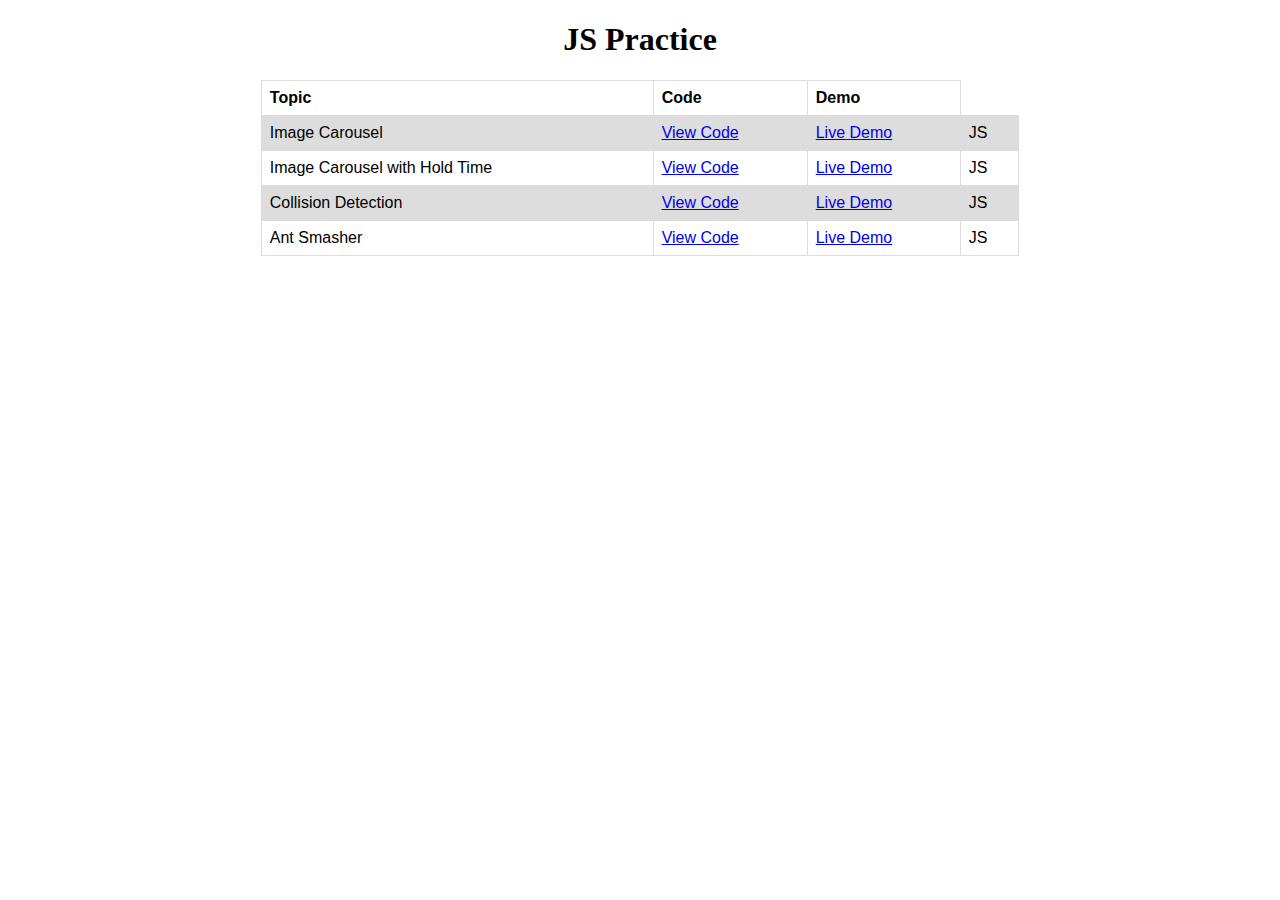
<file: index.html>
<!DOCTYPE html>
<html lang="en">

<head>
    <meta charset="UTF-8">
    <meta http-equiv="X-UA-Compatible" content="IE=edge">
    <meta name="viewport" content="width=device-width, initial-scale=1.0">
    <title>JS Assignment</title>
    <link rel="stylesheet" href="styles.css">
</head>

<body>
    <div class="wrapper">
        <h1 style="text-align: center;">JS Practice</h1>


        <table>
            <tr>
                <th>Topic</th>
                <th>Code</th>
                <th>Demo</th>
            </tr>
            <tr>
                <td>Image Carousel</td>
                <td><a href="https://github.com/ZisanAalam/JS-Assignments/tree/main/ast1">View Code </a></td>
                <td><a href="https://zisanaalam.github.io/JS-Assignments/ast1/">Live Demo </a> </td>
                <td>JS</td>
            </tr>

            <tr>
                <td>Image Carousel with Hold Time</td>
                <td><a href="https://github.com/ZisanAalam/JS-Assignments/tree/main/ast2">View Code </a></td>
                <td><a href="https://zisanaalam.github.io/JS-Assignments/ast2/">Live Demo </a> </td>
                <td>JS</td>
            </tr>

            <tr>
                <td>Collision Detection</td>
                <td><a href="https://github.com/ZisanAalam/JS-Assignments/tree/main/ast3/Collision-Detection/">View Code </a></td>
                <td><a href="https://zisanaalam.github.io/JS-Assignments/ast3/Collision-Detection/">Live Demo </a> </td>
                <td>JS</td>
            </tr>

            <tr>
                <td>Ant Smasher</td>
                <td><a href="https://github.com/ZisanAalam/JS-Assignments/tree/main/ast3/Ant-smasher">View Code </a></td>
                <td><a href="https://zisanaalam.github.io/JS-Assignments/ast3/Ant-smasher/">Live Demo </a> </td>
                <td>JS</td>
            </tr>

        </table>

    </div>

</body>

</html>
</file>
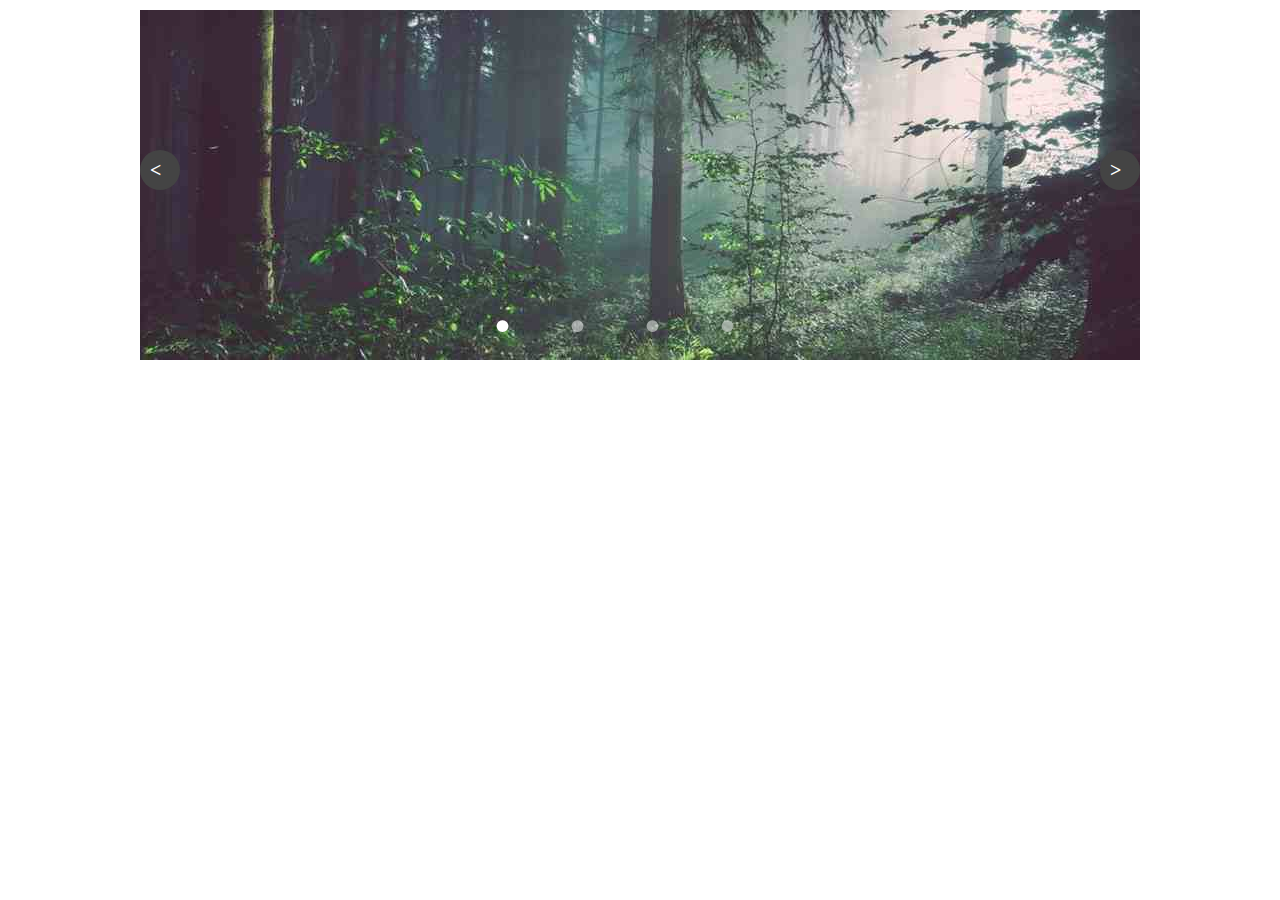
<file: ast1/index.html>
<!DOCTYPE html>
<html lang="en">

<head>
    <meta charset="UTF-8">
    <meta http-equiv="X-UA-Compatible" content="IE=edge">
    <meta name="viewport" content="width=device-width, initial-scale=1.0">
    <title>Image Carousel</title>
    <link rel="stylesheet" href="css/reset.css">
    <link rel="stylesheet" href="css/styles.css">
</head>

<body>
    <div class="carousel-container">
        <div id="carousel-wrapper">
            <div id="carousel-images">
                <img src="images/img1.jpg" alt="image1">
                <img src="images/img2.jpg" alt="image1">
                <img src="images/img3.jpg" alt="image1">
                <img src="images/img6.jpg" alt="image1">


            </div>
            <!-- <button id="prev"><</button>
            <button id="next">></button> -->
        </div>


    </div>
    <script src="app.js"></script>
</body>

</html>
</file>
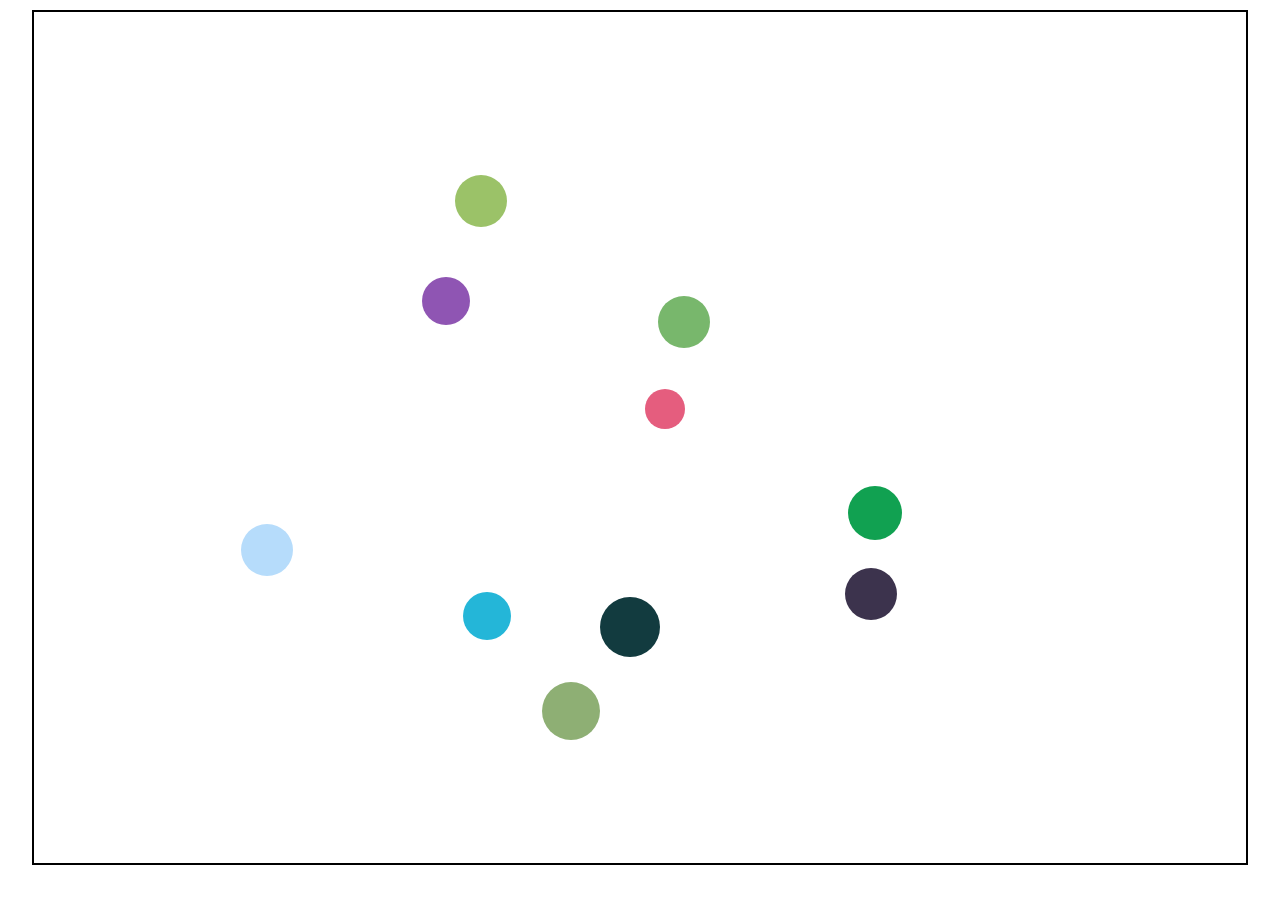
<file: ast3/index.html>
<!DOCTYPE html>
<html lang="en">

<head>
    <meta charset="UTF-8">
    <meta http-equiv="X-UA-Compatible" content="IE=edge">
    <meta name="viewport" content="width=device-width, initial-scale=1.0">
    <title>Ball Collision Detection</title>
    <link rel="stylesheet" href="styles.css">
</head>

<body>
    <div class="box"></div>

    <script src="app.js"></script>
</body>

</html>
</file>
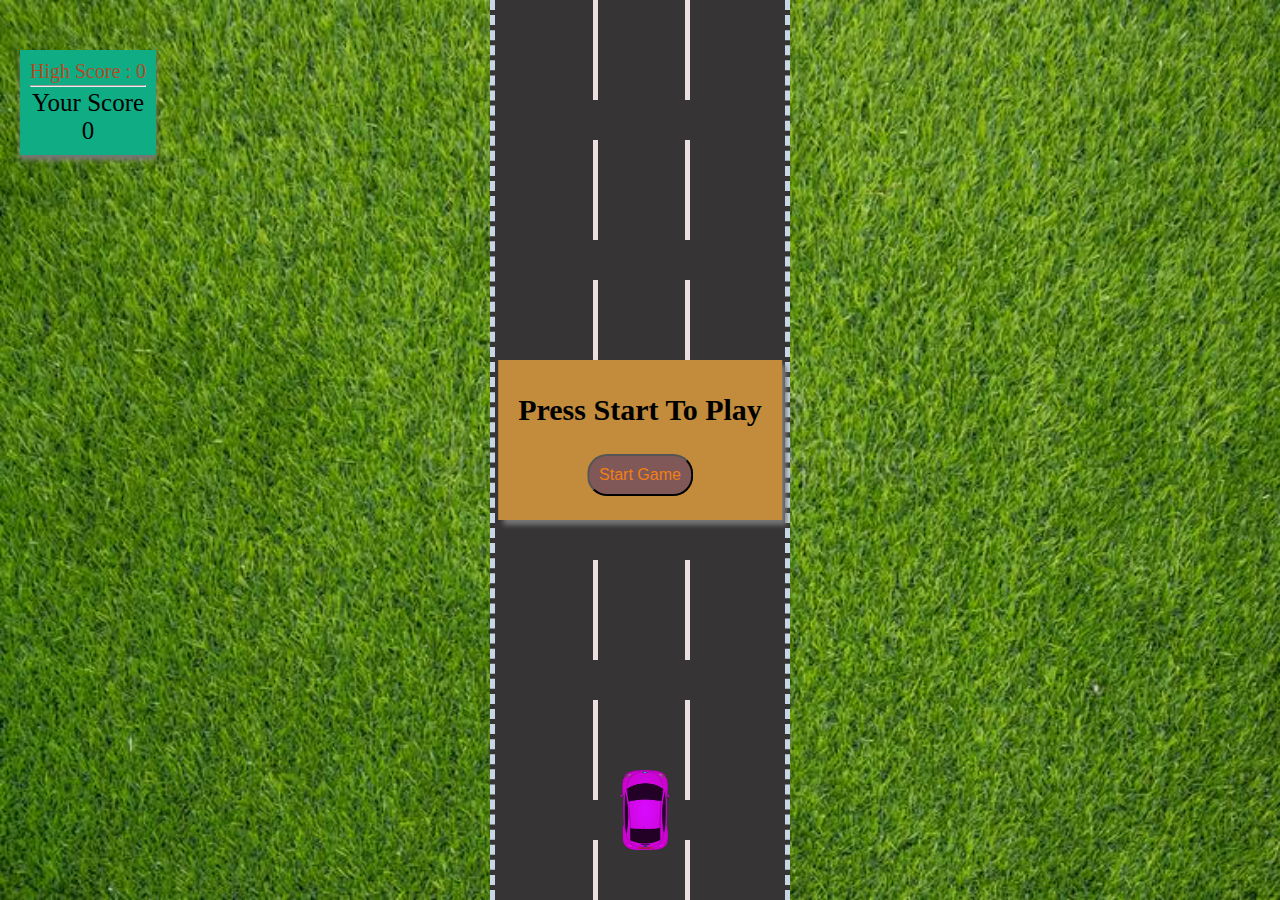
<file: ast4/index.html>
<!DOCTYPE html>
<html lang="en">

<head>
    <meta charset="UTF-8">
    <meta http-equiv="X-UA-Compatible" content="IE=edge">
    <meta name="viewport" content="width=device-width, initial-scale=1.0">
    <title>Car Lane Game</title>
    <link rel="stylesheet" href="style.css">
</head>

<body>
    <div class="carGame">
        <div class="scoreBoard"></div>
        <div class="startScreen">
            <p class="msg">Press Start To Play</p>
            <button id="startBtn">Start Game</button>
        </div>
        <div class="gameArea ">
            <div class="road" id="road">
                <div class="lane left"></div>
                <div class="lane middle"></div>
                <div class="lane right"></div>
                <div id="car" class="car lane-middle"></div>
            </div>
        </div>
    </div>
    <script src="js/utility.js"></script>
    <script src="js/app.js"></script>
</body>

</html>
</file>
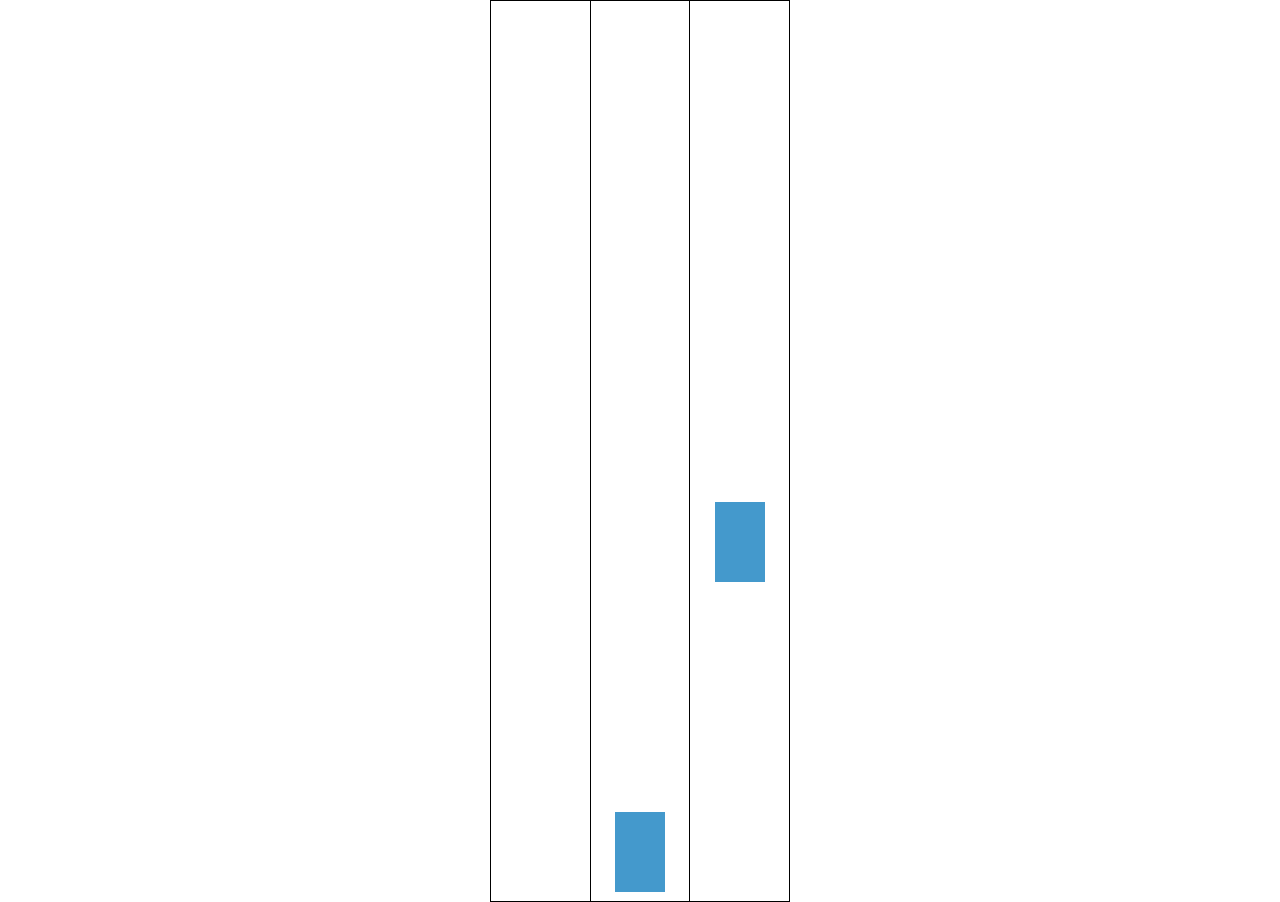
<file: ast4_new/index.html>
<!DOCTYPE html>
<html lang="en">

<head>
    <meta charset="UTF-8">
    <meta http-equiv="X-UA-Compatible" content="IE=edge">
    <meta name="viewport" content="width=device-width, initial-scale=1.0">
    <title>Document</title>
    <link rel="stylesheet" href="style.css">
</head>

<body>
    <div class="carGame">
        <div class="scoreBoard"></div>
        <div class="startScreen hide">
            <p>Press Start Button To Play</p>
            <button id="startBtn">Start Game</button>
        </div>
        <div class="gameArea ">
            <div class="road" id="road">
                <div class="lane left"></div>
                <div class="lane middle"></div>
                <div class="lane right"></div>
                <div id="car" class="car lane-middle"></div>
            </div>
        </div>
    </div>
    <script src="app.js"></script>
</body>

</html>
</file>
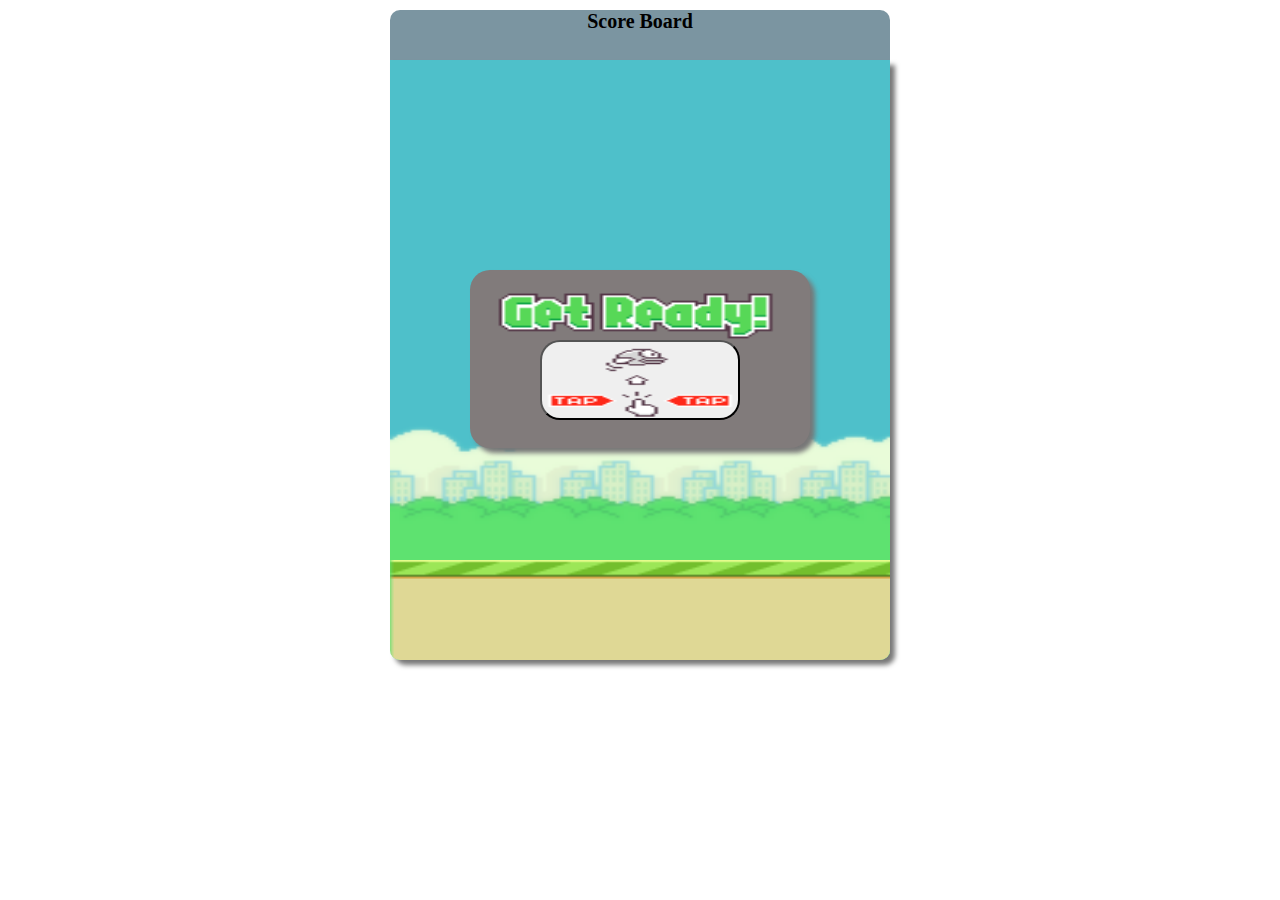
<file: ast5/index.html>
<!DOCTYPE html>
<html lang="en">

<head>
    <meta charset="UTF-8">
    <meta http-equiv="X-UA-Compatible" content="IE=edge">
    <meta name="viewport" content="width=device-width, initial-scale=1.0">
    <title>Flappy Bird</title>
    <link rel="stylesheet" href="css/reset.css">
    <link rel="stylesheet" href="css/styles.css">
</head>

<body>
    <div class="flappyBirdGame">
        <div class="scoreBoard">Score Board</div>
        <div class="startScreen">
            <p></p>
            <button class="startBtn"></button>
        </div>
        <div class="gameArea">
            <div class="bird"></div>
            <div class="ground"></div>
        </div>
    </div>
    <script src="js/utility.js"></script>
    <script src="js/app.js"></script>
</body>

</html>
</file>
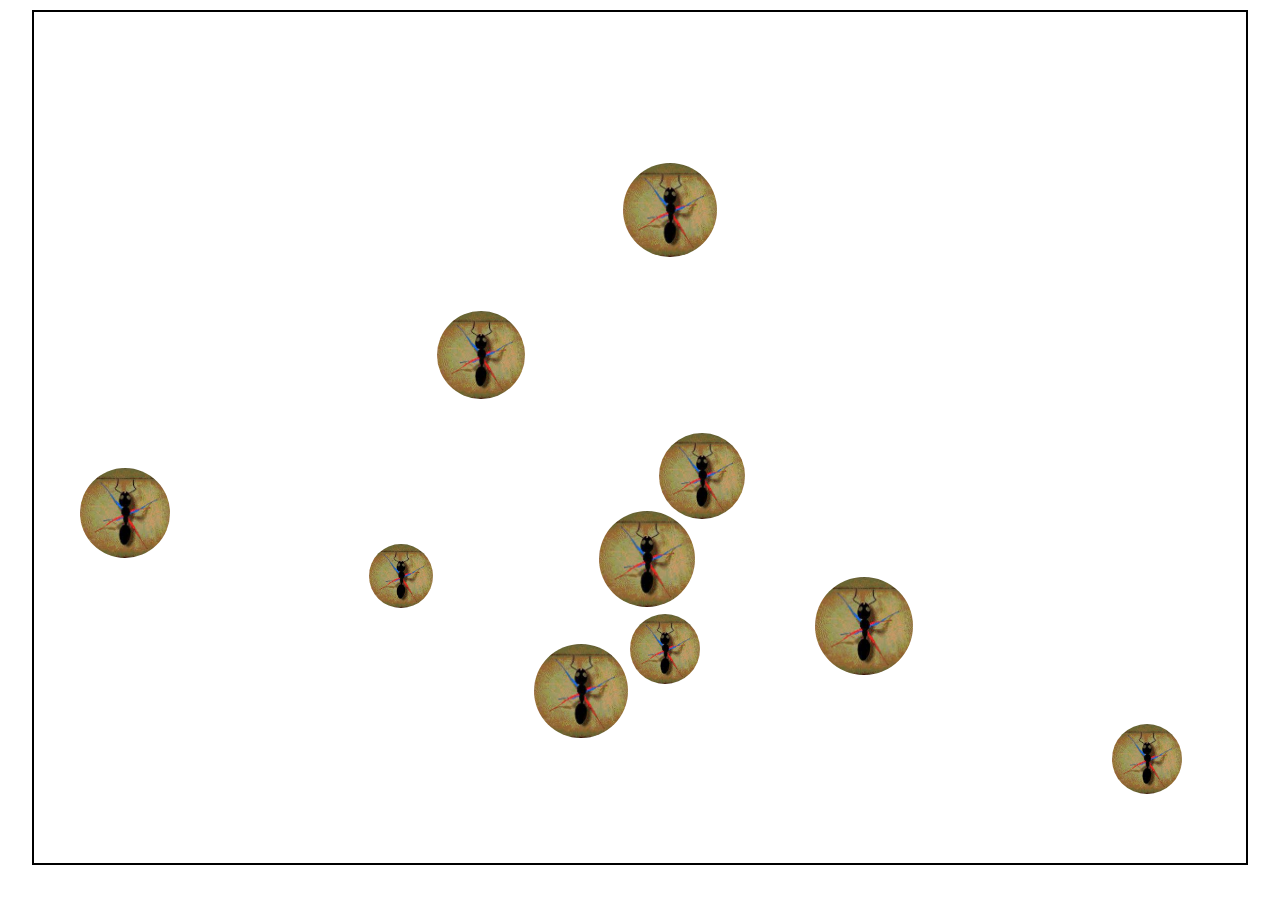
<file: ast3/Ant-smasher/index.html>
<!DOCTYPE html>
<html lang="en">

<head>
    <meta charset="UTF-8">
    <meta http-equiv="X-UA-Compatible" content="IE=edge">
    <meta name="viewport" content="width=device-width, initial-scale=1.0">
    <title>Ant Smasher</title>
    <link rel="stylesheet" href="styles.css">
</head>

<body>
    <div class="box"></div>

    <script src="js/utility.js"></script>
    <script src="js/app.js"></script>
</body>

</html>
</file>
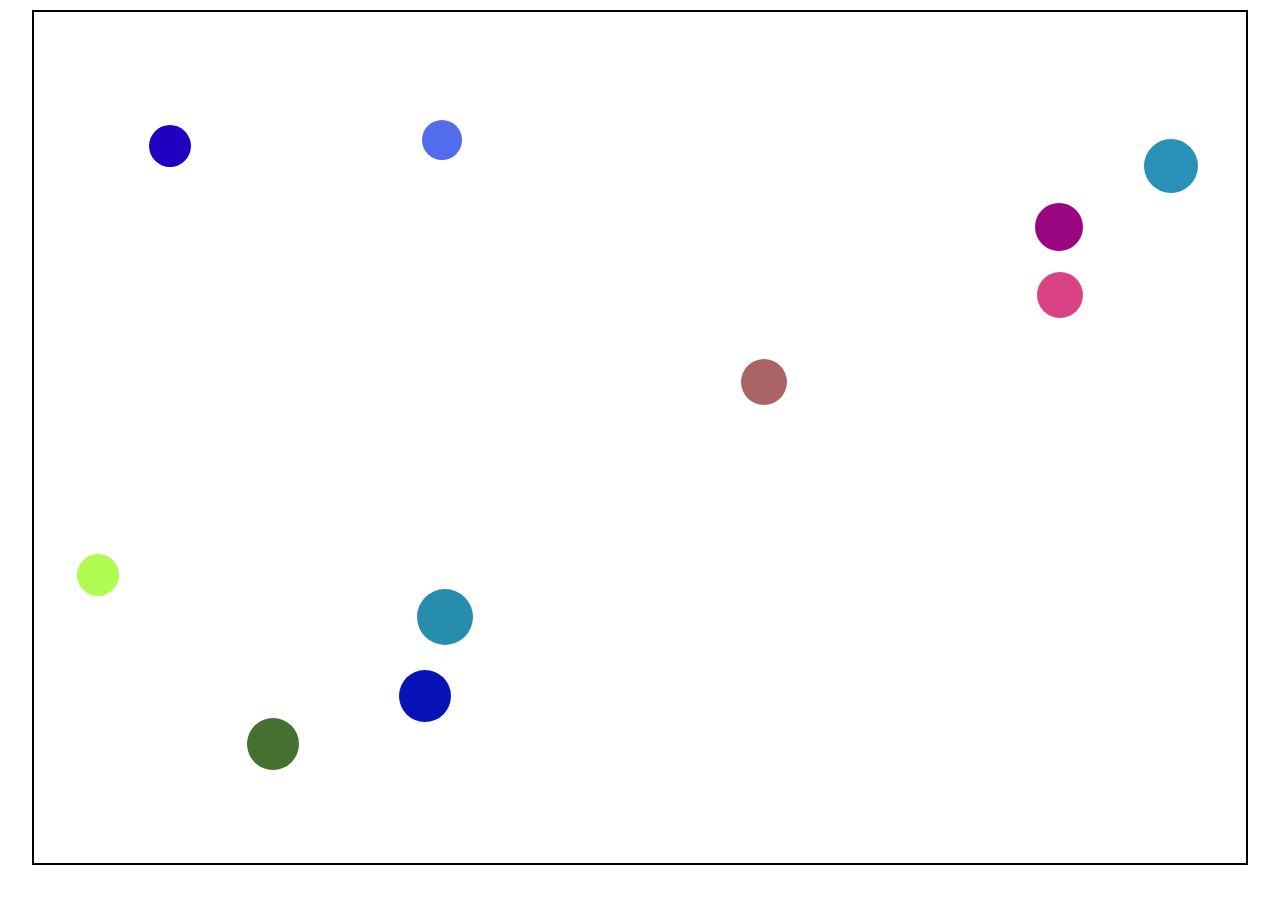
<file: ast3/Collision-Detection/index.html>
<!DOCTYPE html>
<html lang="en">

<head>
    <meta charset="UTF-8">
    <meta http-equiv="X-UA-Compatible" content="IE=edge">
    <meta name="viewport" content="width=device-width, initial-scale=1.0">
    <title>Ball Collision Detection</title>
    <link rel="stylesheet" href="styles.css">
</head>

<body>
    <div class="box"></div>

    <script src="js/utility.js"></script>
    <script src="js/app.js"></script>
</body>

</html>
</file>
<file: styles.css>
.wrapper {
    width: 60%;
    margin: 0 auto;
}

table {
    font-family: arial, sans-serif;
    border-collapse: collapse;
    width: 100%;
}

td,
th {
    border: 1px solid #dddddd;
    text-align: left;
    padding: 8px;
}

tr:nth-child(even) {
    background-color: #dddddd;
}
</file>
<file: ast1/css/styles.css>
.carousel-container {
    width: 1000px;
    margin: 10px auto;
}

#carousel-wrapper {
    /* width: 600px;
    height: 350px; */
    overflow: hidden;
    position: relative;
}

#carousel-images {
    /* width: 2400px; */
    /* height: 350px; */
    position: relative;
}

img {
    /* float: right; */
    position: absolute;
}

.prev,
.next {
    position: absolute;
    width: 40px;
    height: 40px;
    font-size: 20px;
    background-color: #444444;
    color: white;
    top: 40%;
    /* margin-top: -20px;
     */
    padding: 10px;
    line-height: 20px;
    cursor: pointer;
    font-weight: 800;
    border-radius: 50%;
}

.prev {
    left: 0;
}

.next {
    right: 0;
}

.next:hover,
.prev:hover {
    background-color: #29a8e2;
}

.dots {
    position: absolute;
    bottom: 5px;
    left: 0;
    width: 100%;
    font-size: 100px;
    text-align: center;
    color: white;
    cursor: pointer;
}

.dot {
    opacity: 0.5;
}

.dot:hover {
    opacity: 1;
}

.dot.active {
    opacity: 1;
}
</file>
<file: ast3/styles.css>
* {
    margin: 0;
    padding: 0;
    box-sizing: border-box;
}

.box {
    margin: 1px;
}
</file>
<file: ast4/style.css>
* {
    padding: 0;
    margin: 0;
    box-sizing: border-box;
}

.carGame {
    background-image: url(images/bg-img.jpg);
    background-repeat: no-repeat;
    background-size: cover;
}

.road {
    border-right: 5px dashed #c8d6e5;
    border-left: 5px dashed #c8d6e5;
    background-color: rgb(54, 52, 52);
}

.startScreen {
    position: absolute;
    top: 40%;
    left: 50%;
    transform: translateX(-50%);
    text-align: center;
    line-height: 2;
    font-size: 30px;
    font-weight: bold;
    /* border: 2px solid rgb(133, 76, 76); */
    padding: 20px;
    background-color: rgb(194, 140, 60);
    z-index: 1;
    box-shadow: 5px 5px 5px #777;
}

#startBtn {
    padding: 10px;
    font-size: 16px;
    border-radius: 20px;
    background-color: rgb(129, 88, 88);
    color: rgb(243, 127, 19);
}

.scoreBoard {
    position: absolute;
    top: 50px;
    left: 20px;
    padding: 5px;
    text-align: center;
    font-size: 25px;
    background-color: #10ac84;
    /* border: 1px solid gray; */
    padding: 10px;
    box-shadow: 0 5px 5px #777;
}

.scoreBoard p {
    font-size: 20px;
    color: rgb(180, 75, 36);
}

.scoreBoard hr {
    margin: 2px 0;
}

.road {
    width: 300px;
    display: flex;
    overflow: hidden;
    position: relative;
    margin: 0 auto;
}

.lane {
    flex: 1;
    height: 100vh;
    /* border: 1px solid black; */
}

.left,
.middle,
.right {
    border: none;
}

.car {
    width: 50px;
    height: 80px;
    position: absolute;
    /* background: #49c; */
    bottom: 50px;
    transition: 0.4s;
    background-image: url('images/img1.png');
    background-repeat: no-repeat;
    background-size: 100% 100%;
}

.enemyCar {
    width: 50px;
    height: 80px;
    position: absolute;
    /* background: #49c; */
    bottom: 10px;
    /* background-image: url('images/img2.png'); */
    /* transition: 0.4s; */
}

.car.lane-left {
    left: 25px;
}

.car.lane-middle {
    left: 125px;
}

.car.lane-right {
    left: 225px;
}

.hide {
    display: none;
}

.lines,
.line1 {
    position: absolute;
    top: 0;
    left: 97.5px;
    height: 100px;
    width: 5px;
    background-color: rgb(235, 224, 224);
}

.line1 {
    left: 97.5px;
}

.line2 {
    left: 190px;
}
</file>
<file: ast4_new/style.css>
* {
    padding: 0;
    margin: 0;
}

.road {
    width: 300px;
    display: flex;
    overflow: hidden;
    position: relative;
    margin: 0 auto;
}

.lane {
    flex: 1;
    height: 100vh;
    border: 1px solid black;
}

.left,
.middle {
    border-right: none;
}

.car {
    width: 50px;
    height: 80px;
    position: absolute;
    background: #49c;
    bottom: 10px;
    transition: 0.4s;
}

.car.lane-left {
    left: 25px;
}

.car.lane-middle {
    left: 125px;
}

.car.lane-right {
    left: 225px;
}

.hide {
    display: none;
}
</file>
<file: ast5/css/styles.css>
.hide {
    display: none;
}

.gameArea {
    margin: 60px auto;
    width: 500px;
    height: 600px;
    /* border: 1px solid red; */
    background-image: url('../images/bg1.png');
    background-repeat: no-repeat;
    background-size: 100% 100%;
    position: relative;
    overflow: hidden;
    box-shadow: 5px 5px 5px #777;
    border-bottom-left-radius: 10px;
    border-bottom-right-radius: 10px;
}

.scoreBoard {
    position: absolute;
    /* top: -100px; */
    top: 10px;
    height: 50px;
    left: 50%;
    width: 500px;
    transform: translateX(-50%);
    /* border: 1px solid blue; */
    background-color: rgb(123, 149, 161);
    font-size: 20px;
    font-weight: bold;
    text-align: center;
    border-top-left-radius: 10px;
    border-top-right-radius: 10px;
}

.startScreen {
    position: absolute;
    top: 30%;
    left: 50%;
    transform: translateX(-50%);
    text-align: center;
    line-height: 2;
    font-size: 30px;
    font-weight: bold;
    /* border: 2px solid rgb(133, 76, 76); */
    padding: 20px;
    /* background-color: rgb(185, 194, 60); */
    z-index: 1;
    box-shadow: 5px 5px 5px #777;
    background-color: rgb(129, 123, 123);
    border-radius: 20px;
}

.startScreen p {
    height: 50px;
    width: 300px;
    background-image: url('../images/get_ready.png');
    background-repeat: no-repeat;
    background-size: 100% 100%;
}

.startScreen.end p {
    height: 50px;
    width: 300px;
    background-image: url('../images/end.png');
    background-repeat: no-repeat;
    background-size: 100% 100%;
}

.startBtn {
    padding: 10px;
    font-size: 16px;
    border-radius: 20px;
    height: 80px;
    width: 200px;
    /* background-color: rgb(129, 88, 88);
    color: rgb(243, 127, 19); */
    background-image: url('../images/ready_btn.png');
    background-repeat: no-repeat;
    background-size: 100% 100%;
}

.startBtn.btn {
    background-image: url('../images/replaay.png');
    background-repeat: no-repeat;
    background-size: 100% 100%;
}

.ground {
    position: absolute;
    bottom: 0px;
    width: 200%;
    height: 100px;
    left: -5px;
    background-image: url('../images/ground.png');
    background-repeat: no-repeat;
    background-size: 100% 100%;
    z-index: 1;
}

.gameArea .bird {
    position: absolute;
    height: 50px;
    width: 50px;
    /* border: 1px solid black; */
    background-image: url('../images/bird1.png');
    background-repeat: no-repeat;
    background-size: 100% 100%;
    top: 250px;
    left: 100px;
}

.obstracleBottom {
    width: 50px;
    position: absolute;
    bottom: 0px;
    right: 0px;
    /* background-color: blue */
    background-image: url('../images/pillar2.png');
    background-repeat: no-repeat;
    background-size: 100% 100%;
}

.obstracleTop {
    width: 50px;
    position: absolute;
    top: 0px;
    right: 0px;
    /* background-color: blue */
    background-image: url('../images/pillar1.png');
    background-repeat: no-repeat;
    background-size: 100% 100%;
}
</file>
<file: ast3/Ant-smasher/styles.css>
* {
    margin: 0;
    padding: 0;
    box-sizing: border-box;
}

.box {
    margin: 1px;
}
</file>
<file: ast3/Collision-Detection/styles.css>
* {
    margin: 0;
    padding: 0;
    box-sizing: border-box;
}

.box {
    margin: 1px;
}
</file>
